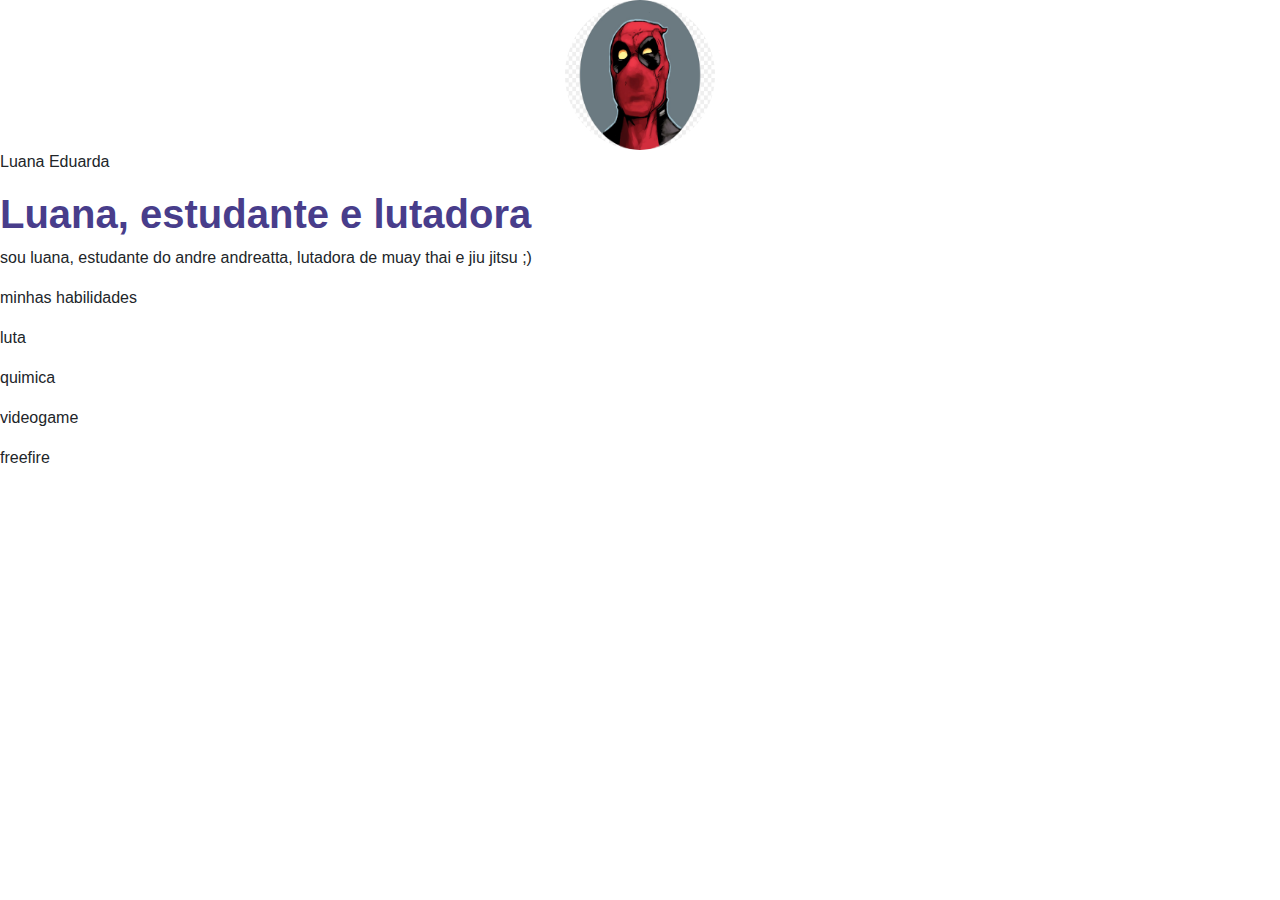
<file: index.html>
<!DOCTYPE html>
<html lang="pt-br">
<head>
    <meta charset="UTF-8">
    <meta http-equiv="X-UA-Compatible" content="IE=edge">
    <meta name="viewport" content="width=device-width, initial-scale=1.0">
    <link href="https://cdn.jsdelivr.net/npm/bootstrap@5.3.2/dist/css/bootstrap.min.css" rel="stylesheet">
    <link rel="preconnect" href="https://fonts.googleapis.com">
    <link rel="preconnect" href="https://fonts.gstatic.com" crossorigin>
    <link href="https://fonts.googleapis.com/css2?family=Protest+Revolution&display=swap" rel="stylesheet">
    <link rel="stylesheet" href="style.css">
    <title>portifolio da luana</title>
</head>
<body>
    <header class="container text-center">
        <img src="deadpool.jpg" alt="avatar da luanita" class="rounded-circle" width="150" height="150" srcset="">
    </header>
    <p>Luana Eduarda</p>
    <h1>Luana, estudante e lutadora</h1>
    <p>sou luana, estudante do andre andreatta, lutadora de muay thai e jiu jitsu ;)
    </p>
    <p>minhas habilidades</p>
    <div>
    <p>luta</p>
    <p>quimica</p>
    <p>videogame</p>
    <p>freefire</p>
    </div>
    
</body>
</html>
</file>
<file: style.css>
@import url('https://fonts.googleapis.com/css2?family=Protest+Revolution&display=swap');

:root{
--cor-principal:#808080;
--cor-secundaria:#483D8B;
--cor-destaque:#836FFF;
}

body{
   font-family: 'Protest+Revolution', sans-serif;
}

h1, h2, h5 {
    color: var(--cor-secundaria);
    font-weight: 700;
}

footer a {
    color: var(--cor-principal);
}

footer a:hover {
    color: var(--cor-destaque);
}
</file>
